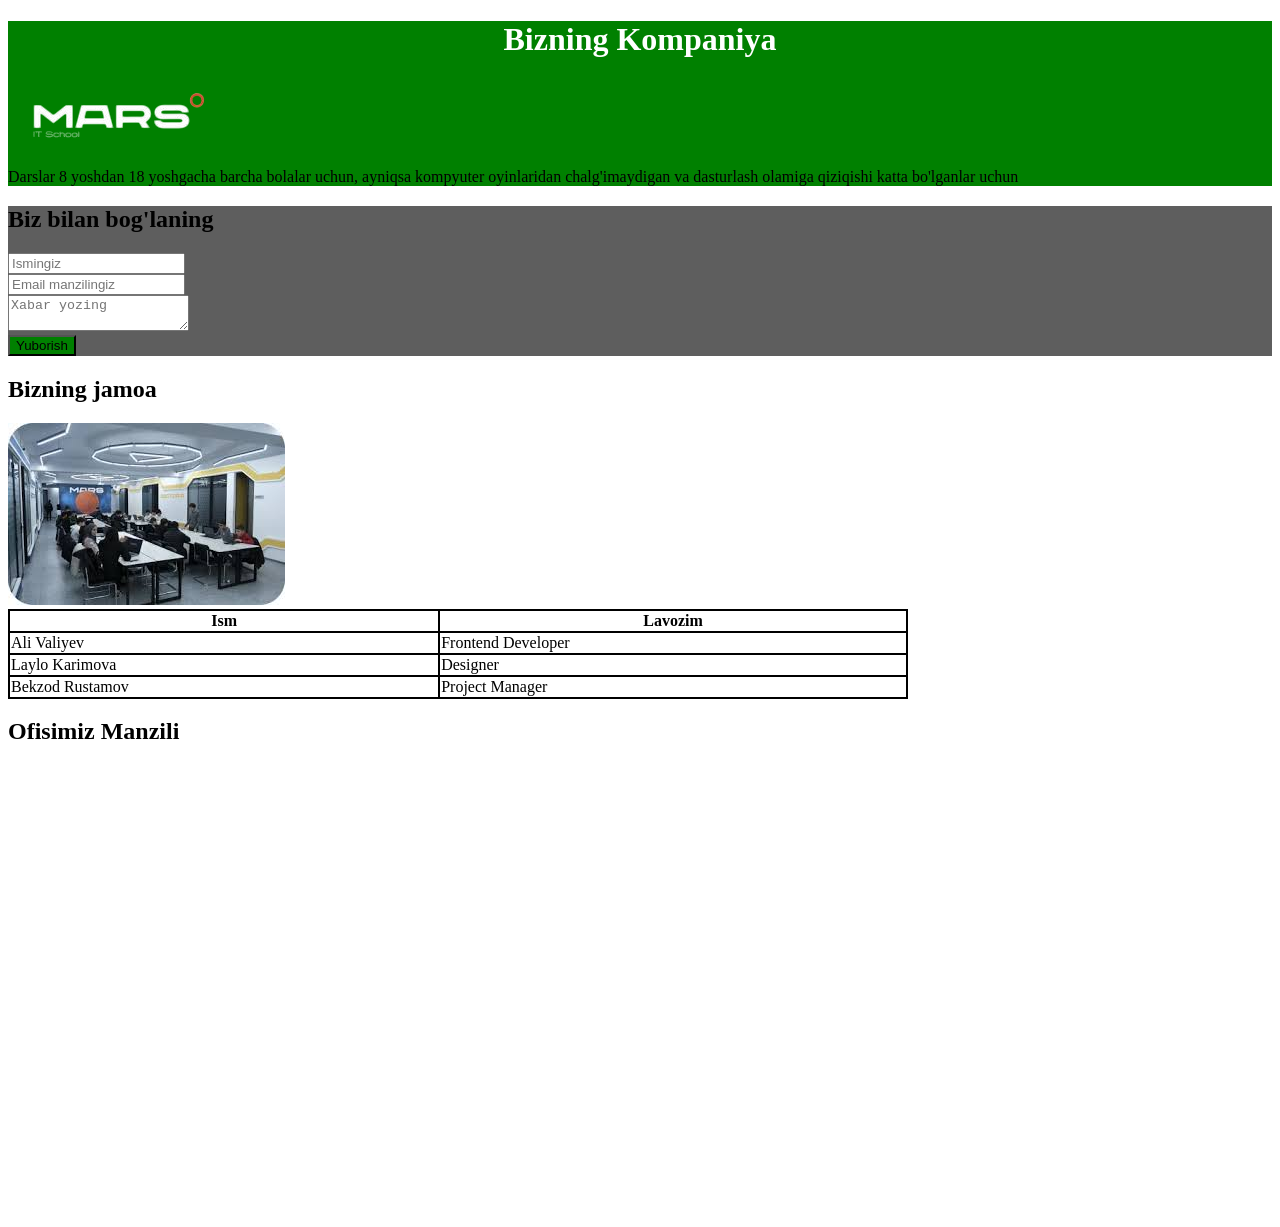
<file: index.html>
<!DOCTYPE html>
<html lang="en">

<head>
    <meta charset="UTF-8">
    <meta name="viewport" content="width=device-width, initial-scale=1.0">
    <link rel="stylesheet" href="./style.css">
    <title>Document</title>
</head>

<body>

    <div class="content">
        <h1 class="title">Bizning Kompaniya</h1>
        <img src="./Screenshot 2025-06-14 at 16.29.28-Photoroom.png" class="pekko" alt="">
        <p>Darslar 8 yoshdan 18 yoshgacha barcha bolalar uchun, ayniqsa kompyuter oyinlaridan chalg'imaydigan va
            dasturlash olamiga qiziqishi katta bo'lganlar uchun</p>
    </div>

    <div class="counter">
        <h2>Biz bilan bog'laning</h2>
        <form action="">
            <input type="text" placeholder="Ismingiz">
            <br>
            <input type="email" placeholder="Email manzilingiz">
            <br>
            <textarea name="" id="" placeholder="Xabar yozing"></textarea>
            <br>
            <button type="submit">Yuborish</button>
        </form>
    </div>

    <h2>Bizning jamoa</h2>

    <img src="./image.png" alt="">

    <table>
        <thead>
            <th>Ism</th>
            <th>Lavozim</th>
        </thead>
        <tbody>
            <td>Ali Valiyev</td>
            <td>Frontend Developer</td>
            <tr>
                <td>Laylo Karimova</td>
                <td>Designer</td>
            </tr>
            <tr>
                <td>Bekzod Rustamov</td>
                <td>Project Manager</td>
            </tr>
        </tbody>
    </table>

    <h2>Ofisimiz Manzili</h2>

    <iframe
        src="https://www.google.com/maps/embed?pb=!1m18!1m12!1m3!1d2997.9915209095825!2d69.20293647519999!3d41.287289002199486!2m3!1f0!2f0!3f0!3m2!1i1024!2i768!4f13.1!3m3!1m2!1s0x38ae8a2ddc024c45%3A0x555258924c1d6f24!2z0YPQu9C40YbQsCDQp9Cw0L_QsNC90LDRgtCwIDE4LCAxMDAwOTcsINCi0LDRiNC60LXQvdGCLCBUYXNoa2VudCwg0KPQt9Cx0LXQutC40YHRgtCw0L0!5e0!3m2!1sru!2s!4v1765017944942!5m2!1sru!2s"
        width="600" height="450" style="border:0;" allowfullscreen="" loading="lazy"
        referrerpolicy="no-referrer-when-downgrade"></iframe>






















</body>

</html>
</file>
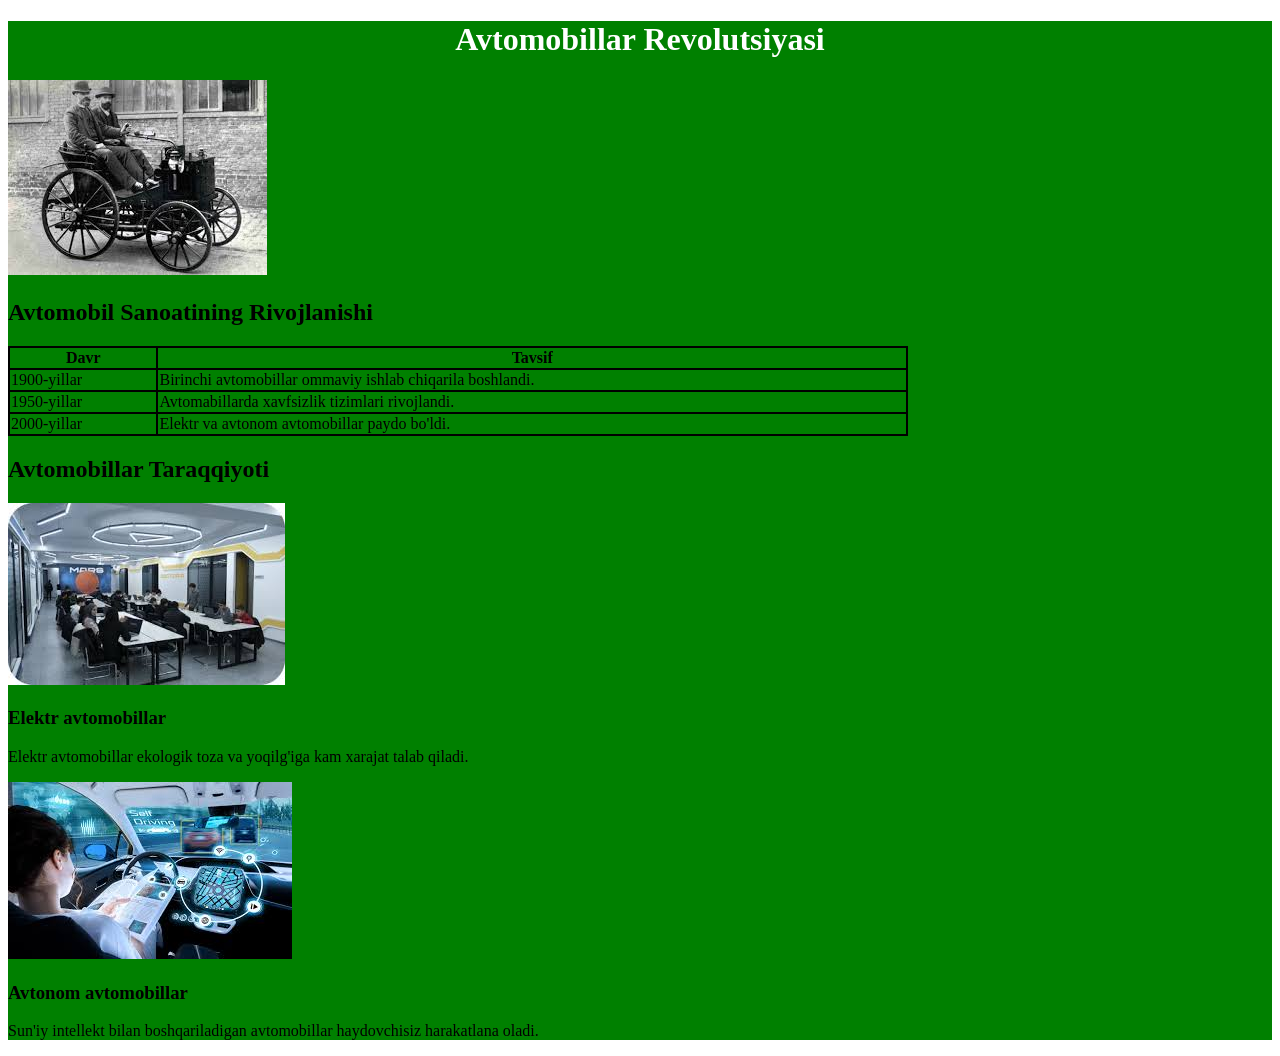
<file: PEKKO.html>
<!DOCTYPE html>
<html lang="en">
<head>
    <meta charset="UTF-8">
    <meta name="viewport" content="width=device-width, initial-scale=1.0">
    <link rel="stylesheet" href="./style.css">
    <title>Document</title>
</head>
<body>
   <div class="content">
     <h1 class="title">
Avtomobillar Revolutsiyasi
    </h1>
<img src="./old.png" alt="">
<h2 class="tile">
    Avtomobil Sanoatining Rivojlanishi
</h2>
<table>
    <thead>
        <th>Davr</th><th>Tavsif</th>
    </thead>
    <tbody>
      <tr>
         <td>1900-yillar</td><td>Birinchi avtomobillar ommaviy ishlab chiqarila boshlandi.</td>
      </tr> 
      <tr>
        <td>1950-yillar</td><td>Avtomabillarda xavfsizlik tizimlari rivojlandi.</td>
      </tr>
      <tr>
        <td>2000-yillar</td> <td>Elektr va avtonom avtomobillar paydo bo'ldi.</td>
      </tr>
    </tbody>
</table>
<h2 class="2">
    Avtomobillar Taraqqiyoti
</h2>
<div class="noname">
    <img src="./image.png" alt="" class="pekko">
    <h3 class="pik">Elektr avtomobillar</h3>
    <p>Elektr avtomobillar ekologik toza va yoqilg'iga kam xarajat talab qiladi.</p>
</div>

<div class="name">
    <img src="./image copy.png" alt="" class="pekko2">
    <h3 class="pik">Avtonom avtomobillar</h3>
    <p>Sun'iy intellekt bilan boshqariladigan avtomobillar haydovchisiz harakatlana oladi.</p>
</div>
   </div>





















</body>
</html>
</file>
<file: style.css>
.content {
    background-color: green;
   
}
.title {
    color: white;
    text-align: center;
}
.pekko {
    
}

.counter{
    background-color: rgb(94, 94, 94);
}
table{
    border: 2px solid black;
    width: 900px;
    border-collapse: collapse;
}
th {
    border: 2px solid black;
}
td{
    border: 2px solid black;
}
button{
    background-color: green;
}
iframe {
    width: 100%;
}
</file>
